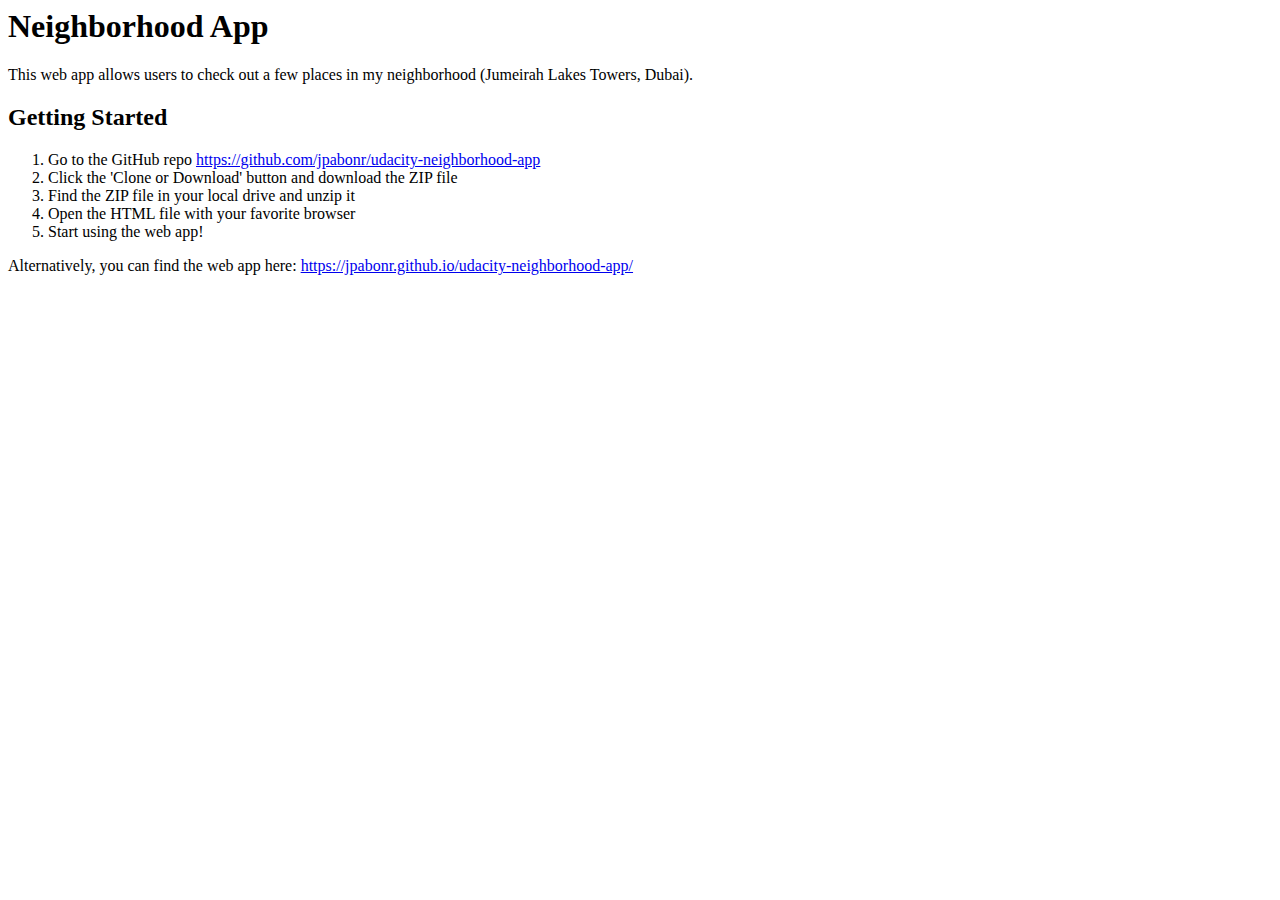
<file: README.html>
<html>
      <head>
        <meta charset="UTF-8">
        <title>README.md</title>
      </head>
      <body>
        <h1 id="neighborhood-app">Neighborhood App</h1>
<p>This web app allows users to check out a few places in my neighborhood (Jumeirah Lakes Towers, Dubai).</p>
<h2 id="-getting-started-"><strong>Getting Started</strong></h2>
<ol>
<li>Go to the GitHub repo <a href="https://github.com/jpabonr/udacity-neighborhood-app">https://github.com/jpabonr/udacity-neighborhood-app</a></li>
<li>Click the &#39;Clone or Download&#39; button and download the ZIP file</li>
<li>Find the ZIP file in your local drive and unzip it</li>
<li>Open the HTML file with your favorite browser</li>
<li>Start using the web app!</li>
</ol>
<p>Alternatively, you can find the web app here: <a href="https://jpabonr.github.io/udacity-neighborhood-app/">https://jpabonr.github.io/udacity-neighborhood-app/</a></p>

      </body>
    </html>
</file>
